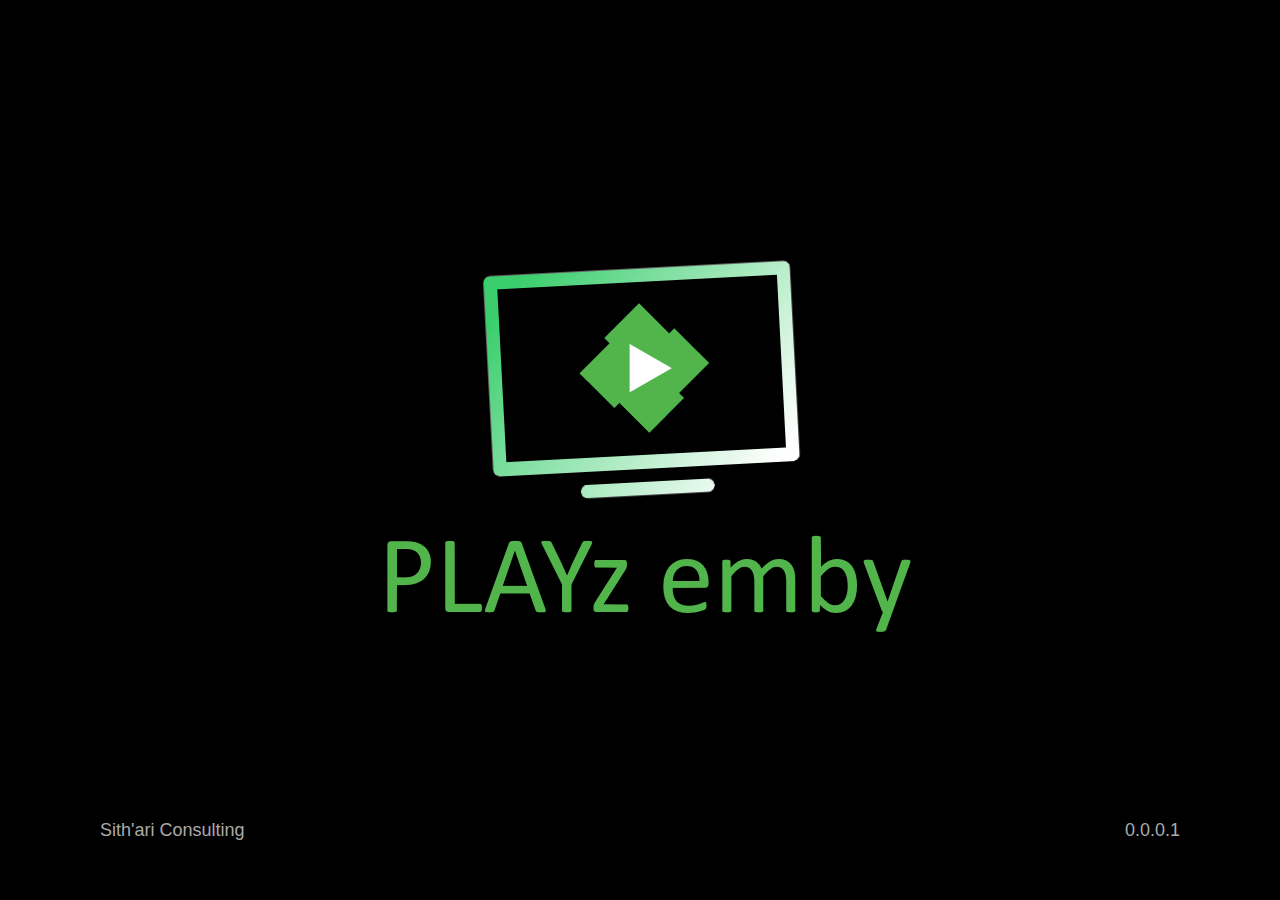
<file: index.html>
<!DOCTYPE html>
<html>
<head>
	<script type="text/javascript" src="./script/emby.js"></script>
	<script type="text/javascript" src="./script/ajax.js"></script>
	<script type="text/javascript" src="./script/keys.js"></script>	
	<script type="text/javascript" src="./script/dom.js"></script>	
	<script type="text/javascript" src="./script/sha1.js"></script>
	<script type="text/javascript" src="./script/mime.js"></script>
	<script type="text/javascript" src="./script/guid.js"></script>
	<script type="text/javascript" src="./script/storage.js"></script>
	<script type="text/javascript" src="./script/caret.js"></script>
	<script type="text/javascript" src="./script/message.js"></script>	
	<script type="text/javascript" src="./script/device.js"></script>

	<script type="text/javascript" src="./script/models/renderer.js"></script>	
	<script type="text/javascript" src="./script/models/splash.js"></script>		
	<script type="text/javascript" src="./script/models/server.js"></script>
	<script type="text/javascript" src="./script/models/user.js"></script>
	<script type="text/javascript" src="./script/models/home.js"></script>
	<script type="text/javascript" src="./script/models/collection.js"></script>
	<script type="text/javascript" src="./script/models/collection.summary.js"></script>
	<script type="text/javascript" src="./script/models/item.js"></script>
	<script type="text/javascript" src="./script/models/player.js"></script>
										
	<script type="text/javascript">
		dom.on(document, "DOMContentLoaded", function() {
			var splash = new Splash();
			var server = new Server();
			var user = new User();
			var home = new Home();						
			var collection = new Collection();	
			var summary = new CollectionSummary();	
			var item = new Item();
			var player = new Player();
									
			dom.addClass("body", device.bodyClass);
			
			dom.on(document, "keydown", function(event) {
				if (event.which == keys.KEY_RED) {
					storage.remove("emby.settings.current.server");
					storage.remove("emby.settings.current.user");
					storage.remove("emby.settings.servers");	
					location.reload(true);
				}
			});
												
			dom.on(document, "serverOpened", function(event) {
				user.load(event.detail); 
			});
			
			dom.on(document, "userAuthenticated", function(event) {
				history.pushState({
					action: "home"
				}, "home");
				home.load();
			});

			dom.on(document, "userViewSelected", function(event) {
				history.pushState({
					action: "summary",
					id: event.detail.id,
					name: event.detail.name,
					collectionType: event.detail.collectionType
				}, "summary");
				summary.load(event.detail);
			});

			dom.on(document, "userViewMoreSelected", function(event) {	
				history.pushState({
					action: "summary",					
					id: event.detail.id,
					name: event.detail.name,
					collectionType: event.detail.collectionType
				}, "summary");							
				summary.load(event.detail);
			});				
				
			dom.on(document, "allCollectionSelected", function(event) {	
				history.pushState({
					action: "all",					
					id: event.detail.id,
					name: event.detail.name,
					collectionType: event.detail.collectionType,
					imageTag: event.detail.imageTag
				}, "all");							
				collection.load(event.detail);
			});					

			dom.on(document, "mediaItemSelected", function(event) {
				history.pushState({
					action: "item",					
					id: event.detail.id		
				}, "item");
				item.load(event.detail.id);
			});						

			dom.on(document, "playItem", function(event) {
				player.load(event.detail);
			});	

			window.addEventListener("popstate", function(event) {
				/*dom.html("#logo", {
					nodeName: "div",
					text: event.state.action
				});*/
				
				if (event.state) {
					collection.close();
					switch(event.state.action) {
						case "home":
							home.load();
							break;
							
						case "summary":
							summary.load(event.state);
							break;	
							
						case "all":				
							collection.load(event.state);
							break;
							
						case "item":
							item.load(event.state.id);					
							break;																
					}
				}
			});	
			
			dom.on("#homeLink a", "click", function(event) {	
				history.pushState({
					action: "home"
				}, "home");							
				collection.close();			
				home.load();
			});

			dom.on("#homeLink a", "keydown", function(event) {	
				if (event.which == keys.KEY_OK) {
					history.pushState({
						action: "home"
					}, "home");
					collection.close();			
					home.load();
				}							
			});
										
			dom.on("#logo", "click", function(event) {			
				location.reload(true);
			});

			dom.on("#server", "click", function(event) {
				server.add();
			});
			
			dom.on("#user", "click", function(event) {
				user.login();
			});
			
			document.addEventListener("keydown", function(event) {
				event.preventDefault();
				event.stopPropagation();	
				
				if (dom.exists("#player")) {
					player.close();
					return;
				}
							
				if (event.which == keys.KEY_BACK || event.which == keys.KEY_ESC) {
					history.back(1);
					return;
				}			
			});
			
			dom.on("#view", "mousewheel", function(event) {
				if (event.deltaY) {
					this.scrollLeft += event.deltaY;
				} else {
					this.scrollLeft -= event.wheelDeltaY;
				}
			});	
								
			splash.show({
				duration: 3000,
				end: function() {
					server.load();	
				}
			});
		});		
	</script>
	
	<link type="text/css" rel="stylesheet" href="./styles/application.css">
	<link type="text/css" rel="stylesheet" href="./styles/glyphicons.css">	
</head>
<body>
	<div id="poster"></div>
	<div id="header">
		<div id="logo">
			<img src="./images/playz-emby-logo-full-small.png"/>
		</div>
		<div id="server"></div>
		<div id="user"></div>
		<div id="homeLink" style="display: none;"><a href="#" class="home-link"><span class="glyphicon home"></span></a></div>
	</div>
	<div id="view"></div>
	<div id="details"></div>
</body>
</html>
</file>
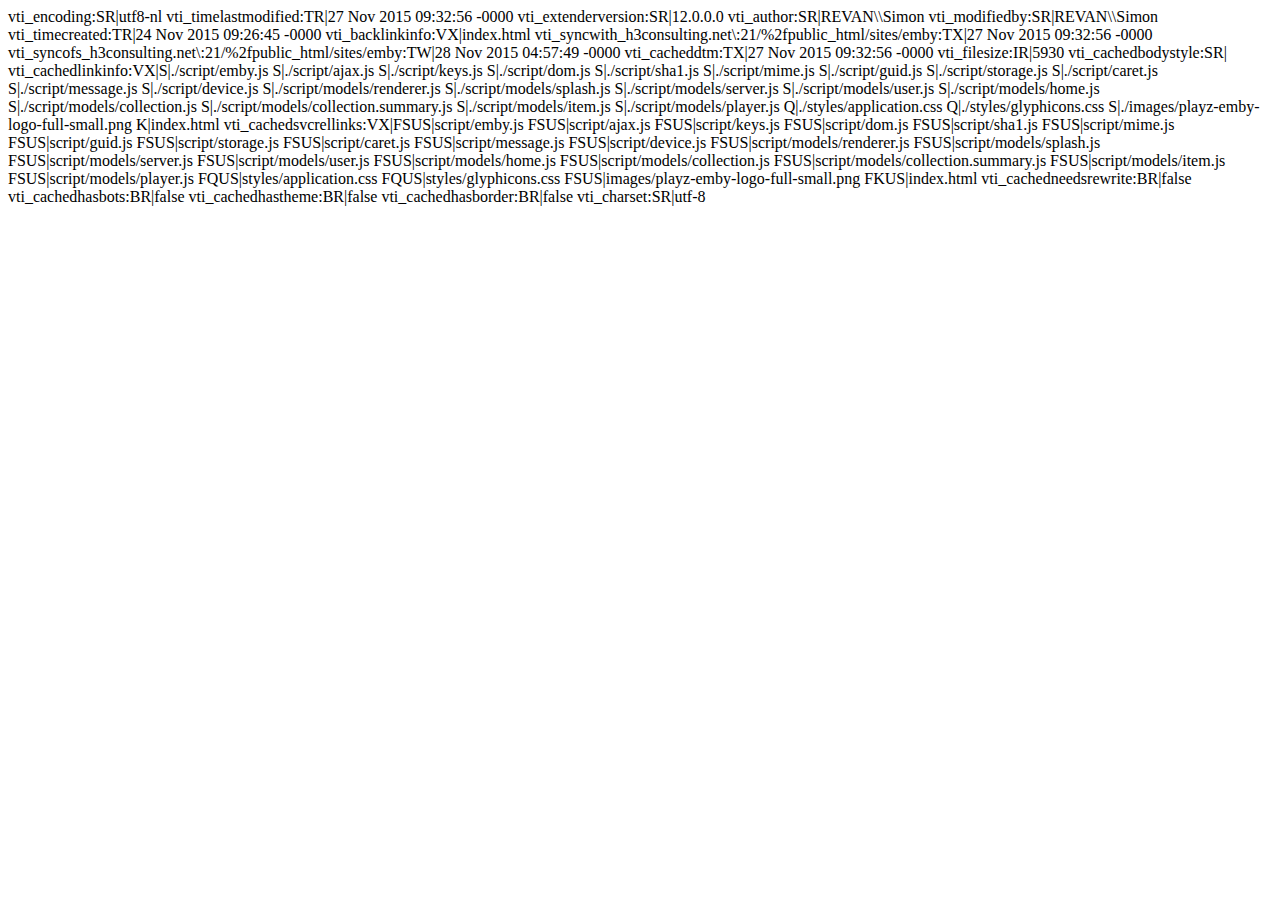
<file: _vti_cnf/index.html>
vti_encoding:SR|utf8-nl
vti_timelastmodified:TR|27 Nov 2015 09:32:56 -0000
vti_extenderversion:SR|12.0.0.0
vti_author:SR|REVAN\\Simon
vti_modifiedby:SR|REVAN\\Simon
vti_timecreated:TR|24 Nov 2015 09:26:45 -0000
vti_backlinkinfo:VX|index.html
vti_syncwith_h3consulting.net\:21/%2fpublic_html/sites/emby:TX|27 Nov 2015 09:32:56 -0000
vti_syncofs_h3consulting.net\:21/%2fpublic_html/sites/emby:TW|28 Nov 2015 04:57:49 -0000
vti_cacheddtm:TX|27 Nov 2015 09:32:56 -0000
vti_filesize:IR|5930
vti_cachedbodystyle:SR|<body>
vti_cachedlinkinfo:VX|S|./script/emby.js S|./script/ajax.js S|./script/keys.js S|./script/dom.js S|./script/sha1.js S|./script/mime.js S|./script/guid.js S|./script/storage.js S|./script/caret.js S|./script/message.js S|./script/device.js S|./script/models/renderer.js S|./script/models/splash.js S|./script/models/server.js S|./script/models/user.js S|./script/models/home.js S|./script/models/collection.js S|./script/models/collection.summary.js S|./script/models/item.js S|./script/models/player.js Q|./styles/application.css Q|./styles/glyphicons.css S|./images/playz-emby-logo-full-small.png K|index.html
vti_cachedsvcrellinks:VX|FSUS|script/emby.js FSUS|script/ajax.js FSUS|script/keys.js FSUS|script/dom.js FSUS|script/sha1.js FSUS|script/mime.js FSUS|script/guid.js FSUS|script/storage.js FSUS|script/caret.js FSUS|script/message.js FSUS|script/device.js FSUS|script/models/renderer.js FSUS|script/models/splash.js FSUS|script/models/server.js FSUS|script/models/user.js FSUS|script/models/home.js FSUS|script/models/collection.js FSUS|script/models/collection.summary.js FSUS|script/models/item.js FSUS|script/models/player.js FQUS|styles/application.css FQUS|styles/glyphicons.css FSUS|images/playz-emby-logo-full-small.png FKUS|index.html
vti_cachedneedsrewrite:BR|false
vti_cachedhasbots:BR|false
vti_cachedhastheme:BR|false
vti_cachedhasborder:BR|false
vti_charset:SR|utf-8
</file>
<file: styles/application.css>
body {
	background-color: #000;
	overflow: hidden;
	font-family:  Calibri, 'LG Display', Geneva, Verdana, sans-serif;
	font-size: 22px;
	margin: 0;
	padding: 0;
	color: #fff;
}

a {
	text-decoration: none;
	color: #fff;	
}

#splash {
	position: absolute;
	top: 0;
	right: 0;
	bottom: 0;
	left: 0;
	background: #000 url("../images/playz-emby-logo-full-stacked.png") no-repeat center center;
}

.splash-author {
	position: absolute;
	color: #aaa;
	bottom: 50px;
	left: 100px;
	width: 400px;
	height: 30px;
	text-align: left;	
	font-size: 18px;	
}

.splash-version {
	position: absolute;
	color: #aaa;
	bottom: 50px;
	width: 400px;
	right: 100px;
	height: 30px;
	text-align: right;	
	font-size: 18px;	
}

#poster {
	position: absolute; 
	left: 0; 
	right: 0; 
	top:0; 
	bottom: 0;	
	background-color: #555;
	background-repeat: no-repeat;
	background-size: cover;
	background-position: center center;
}

#header {
	position: absolute; 
	left: 0; 
	right: 0; 
	top: 0; 
	height: 100px;	
	background-color: rgba(0, 0, 0, 0.96);
	color: #fff;
}

#logo {
	position: absolute; 
	left: 5px;
	top: 22px;	
}

#server {
	position: absolute; 
	right: 300px;
	top: 15px;
	width: 210px;
	height: 90px;	
	text-align: right;
}

#user {
	position: absolute; 
	right: 5px;
	top: 15px;
	width: 280px;
	text-align: left;		
}

#homeLink {
	position: absolute; 
	right: 50px;
	top: 25px;	
}

.home-link, .server-link, .user-link {
	display: inline-block;	
	height: 60px;
	padding: 2px 10px;	
 	white-space: nowrap;	 
	border: 2px solid transparent;	
	text-align: center;				
}

.home-link {
    height: 30px;
    width: 30px;
    font-size: 22px;
    line-height: 30px;
    padding: 5px 6px 5px 5px;
	border-radius: 22px;
	background-color: #aaa;
	color: #000;
	text-align: center;
	overflow: hidden;
}

.home-link:focus, .server-link:focus, .user-link:focus {
	outline: none;
	border: 2px solid rgba(82, 181, 75, 0.5);	
	background: #222;	
	color: #fff;
	box-shadow: 0 0 20px rgba(82, 181, 75, 0.8);		
}

.home-link:hover, .server-link:hover, .user-link:hover {
	border: 2px solid rgba(82, 181, 75, 0.5);	
	background: #111;
	color: #fff;		
	box-shadow: 0 0 20px rgba(82, 181, 75, 0.3);	
}

.user-image {
	display: inline-block;	
	height: 50px;
	width: 50px;
	background-repeat: no-repeat;
	background-position: center;
	background-size: cover;
	border-radius: 25px;
	margin-top: 5px;
	margin-right: 10px;
	background-color: rgb(82, 181, 75);		
}

.server-name, .user-name {
	display: inline-block;
	height: 50px;
	max-width: 190px;
	text-decoration: none;	
	font-size: 22px;
    vertical-align: top;
    line-height: 50px;
	margin: 5px 0px;	
	text-overflow: ellipsis;	
 	overflow: hidden;				
}

#view {
	position: absolute; 
	left: 0; 
	top: 100px; 
	bottom: 0;
	right: 0;	
	background-color: rgba(10, 10, 10, 0.96);		
	padding: 20px 50px;
	overflow-x: scroll;
	overflow-y: hidden;
}

#view::-webkit-scrollbar {
	height: 6px;
	background-color: #000;
}

#view::-webkit-scrollbar-thumb {
	background-color: rgba(40, 40, 40, 0.96);	
}

#view::-webkit-scrollbar-track {
	background-color: rgba(20, 20 ,20, 0.96);	
}

#details {
	position: absolute;
	bottom: 15px;
	left: 30px;
	right: 50px;
	height: 80px;
}

#serverSettings, #userLoginSettings {
	position: absolute;
	top: 0;
	left: 0;
	right: 0;
	bottom: 0;
	background: rgba(0, 0, 0, 0.98);
}

input {
	background: #000;
	font-family:  'LG Display', Geneva, Verdana, sans-serif;	
}

input:focus {
	outline: none;
	border: 2px solid rgba(82, 181, 75, 0.5);	
	background: linear-gradient(#333, #000);
	box-shadow: 0 0 20px rgba(82, 181, 75, 0.8);		
}

input:hover {
	border: 2px solid rgba(82, 181, 75, 0.5);	
	background: linear-gradient(#111, #000);
	box-shadow: 0 0 20px rgba(82, 181, 75, 0.3);	
}

.key-view {
	width: 400px;
	padding: 5px 40px 5px 50px;
	border-right: 2px solid #555;
	min-height: 580px;
}

.key-heading {
	margin: 10px;
	font-size: 26px;
	color: #fff;
	min-width: 1000px;
	text-align: center;
	padding: 10px;
}

.key-column {
	float: left;
	padding: 0px 5px;
}

.key-column-fields {
	padding: 10px 0px 0px 40px;	
	font-size: 20px;
	color: #fff;
	width: 600px;		
}

.key-instructions {
	display: block;
	font-size: 18px;
	padding: 10px 5px; 
}

.key-label {
	display: block;
	font-size: 20px;
	color: #fff;
	padding: 10px 5px; 
	margin-top: 20px;
}

.key-field {
	width: 650px;
	border: 2px solid #555;
	font-size: 24px;
	background: #000;	
	color: #fff;
	padding: 10px 5px; 
	border-radius: 5px;		
}

.key-user-select {
	width: 650px;	
	/*border: 2px solid #555;*/	
	padding: 10px 5px; 
	/*border-radius: 5px;*/	
	background: #000;
	overflow: auto;	
 	white-space: nowrap;	
}

.key-user-select::-webkit-scrollbar {
	height: 6px;
	background-color: #000;
}

.key-user-select::-webkit-scrollbar-thumb {
	background-color: rgb(82, 181, 75);	
}

.key-user-select::-webkit-scrollbar-track {
	background-color: rgb(20, 20 ,20);	
}

.key-user {
	display: inline-block;
	margin-right: 20px;
	padding: 5px; 
	border-radius: 5px;	
	border: 2px solid transparent;
	color: #fff;
	text-decoration: none;		
}

.key-user:focus {
	outline: none;
	border: 2px solid rgba(82, 181, 75, 0.5);	
	background: #444;
	box-shadow: 0 0 20px rgba(82, 181, 75, 0.8);		
}

.key-user:hover {
	border: 2px solid rgba(82, 181, 75, 0.5);	
	background: #444;
	box-shadow: 0 0 20px rgba(82, 181, 75, 0.3);	
}

.key-user-selected {
	border: 2px solid rgba(82, 181, 75, 0.5);	
	background: #444;
}

.key-user-image {	
	height: 100px;
	width: 100px;
	background-repeat: no-repeat;
	background-position: center;
	background-size: cover;
	border-radius: 10px;
	text-align: center;	
	margin: 0px auto;		
}

.key-user-name {
	text-align: center;
	padding: 5px 0px 0px 0px;
}

.message-overlay {
	position: absolute;
	left: 0;
	right: 0;
	top: 0;
	bottom: 0;
	background: #000;	
	opacity: 0.9; 
}

.message {
	position: absolute;
	left: 200px;
	right: 200px;
	top: 200px;
	display: block;
	font-size: 20px;
	color: #fff;
	padding: 20px 10px; 
	border-radius: 5px;	
	background: #000;	
	text-align: center;		
}

.message-success {
	border: 2px solid #0f0;
	/*background: linear-gradient(#000, #030);*/	
	box-shadow: 0 0 20px rgba(0, 255, 0, 0.3);	
}

.message-error {
	border: 2px solid #f00;
	/*background: linear-gradient(#000, #300);*/	
	box-shadow: 0 0 20px rgba(255, 0, 0, 0.3);	
}

.message-notice {
	border: 2px solid #00f;
	/*background: linear-gradient(#000, #300);*/	
	box-shadow: 0 0 20px rgba(0, 0, 255, 0.3);	
}

.home-view, .collection-view {
	width: auto;
 	white-space: nowrap;	
}

.user-views {
	display: inline-block;
	min-width: 180px;
	height: 480px;	
	margin-right: 5px;
 	overflow: hidden;	
 	white-space: normal;	
	vertical-align: top;
	margin-top: 34px;
}

.user-views-column {
	display: block;
	width: 180px;	
	float: left;
}

.user-views-item {
	display: block;
	width: 140px;
	height: 40px;
	margin: 5px;
	padding: 10px;
	text-decoration: none;
	color: #fff;
	background-color: rgba(40, 40, 40, 0.3);
	border: 2px solid transparent;
	font-size: 20px;
}

.user-views-item:focus {
	outline: none;
	background-color: rgba(82, 181, 75, 0.3);	
	border: 2px solid rgba(82, 181, 75, 1);	
	box-shadow: 0 0 20px rgba(82, 181, 75, 0.8);	
}

.user-views-item:hover {
	outline: none;
	border: 2px solid rgba(82, 181, 75, 0.5);	
	box-shadow: 0 0 20px rgba(82, 181, 75, 0.3);	
}

.user-views-item-name {
	width: 140px;
	height: 40px;	
	display: block;
	text-align: center;
	line-height: 40px;
	text-overflow: ellipsis;	
 	overflow: hidden;
 	white-space: nowrap;			
}

.user-views-item-name.glyphicon {
	font-size: 40px;	
}

.collection-index {
	position: absolute;
	bottom: 90px;
	left: 10px;
	right: 10px;
	height: 35px;
	padding: 4px;
	text-align: center;	
}

.index-item {
	font-size: 19px;
	display: inline-block;
	width: 26px;	
	border: 2px solid transparent;
	margin: 0px 1px 0px 0px;
	text-align: center;		
}

.index-current {
	background-color: #333;
}

.latest-items {
	position: relative;
	display: inline-block;
	height: 490px;	
	margin-right: 20px;
 	overflow: hidden;	
	vertical-align: top;
	white-space: nowrap;	  	
}

.view-1080 .latest-items {
	height: 810px;	  	
}

.latest-items-column {
	display: inline-block;	
	vertical-align: top;
}

.latest-items-column-abs {
	position: absolute;
	display: block;
	width: 143px;	
	top: 39px;
}

.latest-items-photos .latest-items-column-abs, .latest-items-music .latest-items-column-abs {
	position: absolute;
	display: block;
	width: 209px;	
	top: 39px;
}

.view-1080 .latest-items-column-abs {
	position: absolute;
	display: block;
	width: 247px;	
	top: 39px;
}

.latest-items-photos .latest-items-column-abs, .view-1080 .latest-items-music .latest-items-column-abs {
	position: absolute;
	display: block;
	width: 365px;	
	top: 39px;
}

.latest-items-header {
	color: #f9f9f9;
	font-size: 19px;
	padding: 1px 1px 10px 15px;	
	text-transform: uppercase;
}

.child-item, .latest-item {
	display: block;
	margin: 5px;
	border: 2px solid transparent;		
}

.child-item:focus, .latest-item:focus {
	outline: none;
	border: 2px solid rgba(82, 181, 75, 1);	
	box-shadow: 0 0 20px rgba(82, 181, 75, 0.8);		
}

.child-item:hover, .latest-item:hover {
	border: 2px solid rgba(82, 181, 75, 0.5);	
	box-shadow: 0 0 20px rgba(82, 181, 75, 0.3);		
}

.latest-items-footer {
	clear: both;
	font-size: 19px;
	padding: 1px 20px 10px 15px;	
	text-align: right;
}

.latest-items-more {
	margin-top: 5px;
	padding: 5px;
	border: 2px solid transparent;	
}

.index-item:focus, .latest-items-more:focus {
	outline: none;
	background-color: rgba(82, 181, 75, 0.3);		
	border: 2px solid rgba(82, 181, 75, 1);	
}

.index-item:hover, .latest-items-more:hover {
	outline: none;
	border: 2px solid rgba(82, 181, 75, 0.5);		
}
 
.cover {
	position: relative;
	display: block;
	background-size: cover;
	background-position: center bottom;	
	background-color: #333;
}

.cover-series-large, .cover-movie-large, .cover-season-large {
	width: 272px;
	height: 400px;
}

.cover-series, .cover-movie, .cover-season {
	width: 129px;
	height: 195px;
}

.cover-thumb, .cover-episode {
	width: 350px;	
	height: 195px;
}

.cover-thumb-large, .cover-episode-large {
	height: 400px;
	width: 600px;
}

.cover-photoalbum-large, .cover-musicalbum-large, .cover-photo-large, .cover-musicartist-large, .cover-audio-large, .cover-folder-large {
	width: 400px;
	height: 400px;
}

.cover-photo, .cover-photoalbum, .cover-musicalbum, .cover-audio, .cover-musicartist, .cover-folder, .cover-musicartist {
	width: 195px;
	height: 195px;
}

.poster-episode {
	margin-top: 15px;
	width: 272px;	
	height: 150px;
}



.view-1080 .cover-series-large, .view-1080 .cover-movie-large, .view-1080 .cover-season-large {
	width: 490px;
	height: 720px;
}

.view-1080 .cover-series, .view-1080 .cover-movie, .view-1080 .cover-season {
	width: 233px;
	height: 351px;
}

.view-1080 .cover-thumb, .view-1080 .cover-episode {
	width: 630px;	
	height: 351px;
}

.view-1080 .cover-thumb-large, .view-1080 .cover-episode-large {
	width: 1080px;
	height: 720px;	
}

.view-1080 .cover-photoalbum-large, .view-1080 .cover-musicalbum-large, .view-1080 .cover-photo-large, .view-1080 .cover-musicartist-large, .view-1080 .cover-audio-large, .view-1080 .cover-folder-large {
	width: 720px;
	height: 720px;
}

.view-1080 .cover-photo, .view-1080 .cover-photoalbum, .view-1080 .cover-musicalbum, .view-1080 .cover-audio, .view-1080 .cover-musicartist, .view-1080 .cover-folder, .view-1080 .cover-musicartist {
	width: 351px;
	height: 351px;
}

.view-1080 .poster-episode {
	margin-top: 15px;
	width: 490px;	
	height: 270px;
}

.cover-title {
	display: none;
	position: absolute;
	bottom: 0;
	left: 0;
	right: 0;
	height: 26px;
	padding: 5px;
	background-color: rgba(5, 5, 5, 0.6);	
	text-overflow: ellipsis;	
 	overflow: hidden;
 	white-space: nowrap;	
	font-size: 16px;
}

.cover-musicartist-large .cover-title, .cover-musicartist .cover-title, .cover-thumb-large .cover-title, .cover-thumb .cover-title, 
.cover-episode-large .cover-title, .cover-episode .cover-title, .cover-photoalbum .cover-title, .cover-photo .cover-title, 
.cover-photo-large .cover-title, .cover-photoalbum-large .cover-title, .cover-force-title .cover-title, .cover-audio .cover-title, 
.cover-musicartist .cover-title, .cover-musicalbum .cover-title {
	display: block;
}

#details .title {
	font-weight: bold;	
}

#details .subtitle {
	font-size: 20px;
	color: #eee;	
}

.item-view {
	white-space: nowrap;	
}

.item-content {
	display: inline-block;
	font-size: 19px;		
}

#itemPoster {
	display: inline-block;
	vertical-align: top;
	margin-right: 15px;	
	overflow: hidden;		
}

.item-details {
	display: inline-block;
	vertical-align: top;	
	max-width: 640px;
}

.item-view-musicalbum .item-details, .item-view-musicartist .item-details {	
	width: 520px;
}

#itemDetails .title {
	font-size: 26px;
	font-weight: bold;
 }

.people, .genre {
	color: #eee;
	margin: 5px 5px 5px 0px;	
	padding: 5px 5px 5px 0px;	
}

.overview {
	color: #eee;
	max-height: 180px;
	overflow: hidden;
	margin: 5px 5px 5px 0px;
	padding: 5px 5px 5px 0px;
	white-space: normal;
 }
 
.star {
	display: inline-block;
	width: 30px;
	height: 26px;
	background-image: url("../images/stars.png")
}

.full-star {
	background-position-x: 0px;
}

.half-star {
	background-position-x: -30px;
}

.empty-star {
	background-position-x: -60px;
}

.rank {
	padding: 5px 5px 5px 0px;
	margin: 5px 5px 5px 0px;
}

.rating {
	display: inline-block;
	padding: 5px;
	margin: 5px 5px 5px 0px;
	background-color: #666;
	min-width: 40px;
	text-align: center;	
}

.runtime {
	display: inline-block;
	padding: 5px;
	margin: 5px 5px 5px 0px;
}

.year {
	display: inline-block;
	padding: 5px 5px 5px 0px;
	margin: 5px 5px 5px 0px;
}

.player 
{
	position:absolute;
	top: 0;
    bottom: 0;
    left: 0;
	right: 0;
    overflow: hidden;
	background-color: #000;
}

video {
    position: fixed !important;
    top: 0 !important;
    bottom: 0 !important;
    right: 0 !important;
    left: 0 !important;
    width: 100% !important;
    height: 100% !important;
    border: 0 !important;
    margin: 0 !important;
    max-width: 100%;
    max-height: 100%;
}
</file>
<file: styles/glyphicons.css>
﻿@font-face {
	font-family: 'Glyphicons Regular'; 
	src: url('./glyphicons-regular.ttf');
}

.glyphicon {
	display: inline-block;
	position: relative;
	text-decoration: none;
	vertical-align: top;
	font-weight: normal;
	font-style: normal;	
}

.glyphicon:before {
	display: inline-block;
	width: 1.25em;
	font-family: 'Glyphicons Regular';
	font-size: .8em;
	font-style: normal;
	font-weight: normal;
	text-align: center;
	text-decoration: inherit;
	-webkit-font-smoothing: antialiased;
}

.glyphicon.glass:before {
	content: "\E001";
}
.glyphicon.leaf:before {
	content: "\E002";
}
.glyphicon.dog:before {
	content: "\1F415";
}
.glyphicon.user:before {
	content: "\E004";
}
.glyphicon.girl:before {
	content: "\1F467";
}
.glyphicon.car:before {
	content: "\E006";
}
.glyphicon.user-add:before {
	content: "\E007";
}
.glyphicon.user-remove:before {
	content: "\E008";
}
.glyphicon.film:before {
	content: "\E009";
}
.glyphicon.magic:before {
	content: "\E010";
}
.glyphicon.envelope:before {
	content: "\2709";
}
.glyphicon.camera:before {
	content: "\1F4F7";
}
.glyphicon.heart:before {
	content: "\E013";
}
.glyphicon.beach-umbrella:before {
	content: "\E014";
}
.glyphicon.train:before {
	content: "\1F686";
}
.glyphicon.print:before {
	content: "\E016";
}
.glyphicon.bin:before {
	content: "\E017";
}
.glyphicon.music:before {
	content: "\E018";
}
.glyphicon.note:before {
	content: "\E019";
}
.glyphicon.heart-empty:before {
	content: "\E020";
}
.glyphicon.home:before {
	content: "\E021";
}
.glyphicon.snowflake:before {
	content: "\2744";
}
.glyphicon.fire:before {
	content: "\1F525";
}
.glyphicon.magnet:before {
	content: "\E024";
}
.glyphicon.parents:before {
	content: "\E025";
}
.glyphicon.binoculars:before {
	content: "\E026";
}
.glyphicon.road:before {
	content: "\E027";
}
.glyphicon.search:before {
	content: "\E028";
}
.glyphicon.cars:before {
	content: "\E029";
}
.glyphicon.notes-2:before {
	content: "\E030";
}
.glyphicon.pencil:before {
	content: "\270F";
}
.glyphicon.bus:before {
	content: "\1F68C";
}
.glyphicon.wifi-alt:before {
	content: "\E033";
}
.glyphicon.luggage:before {
	content: "\E034";
}
.glyphicon.old-man:before {
	content: "\E035";
}
.glyphicon.woman:before {
	content: "\1F469";
}
.glyphicon.file:before {
	content: "\E037";
}
.glyphicon.coins:before {
	content: "\E038";
}
.glyphicon.airplane:before {
	content: "\2708";
}
.glyphicon.notes:before {
	content: "\E040";
}
.glyphicon.stats:before {
	content: "\E041";
}
.glyphicon.charts:before {
	content: "\E042";
}
.glyphicon.pie-chart:before {
	content: "\E043";
}
.glyphicon.group:before {
	content: "\E044";
}
.glyphicon.keys:before {
	content: "\E045";
}
.glyphicon.calendar:before {
	content: "\1F4C5";
}
.glyphicon.router:before {
	content: "\E047";
}
.glyphicon.camera-small:before {
	content: "\E048";
}
.glyphicon.dislikes:before {
	content: "\E049";
}
.glyphicon.star:before {
	content: "\E050";
}
.glyphicon.link:before {
	content: "\E051";
}
.glyphicon.eye-open:before {
	content: "\E052";
}
.glyphicon.eye-close:before {
	content: "\E053";
}
.glyphicon.alarm:before {
	content: "\E054";
}
.glyphicon.clock:before {
	content: "\E055";
}
.glyphicon.stopwatch:before {
	content: "\E056";
}
.glyphicon.projector:before {
	content: "\E057";
}
.glyphicon.history:before {
	content: "\E058";
}
.glyphicon.truck:before {
	content: "\E059";
}
.glyphicon.cargo:before {
	content: "\E060";
}
.glyphicon.compass:before {
	content: "\E061";
}
.glyphicon.keynote:before {
	content: "\E062";
}
.glyphicon.paperclip:before {
	content: "\1F4CE";
}
.glyphicon.power:before {
	content: "\E064";
}
.glyphicon.lightbulb:before {
	content: "\E065";
}
.glyphicon.tag:before {
	content: "\E066";
}
.glyphicon.tags:before {
	content: "\E067";
}
.glyphicon.cleaning:before {
	content: "\E068";
}
.glyphicon.ruller:before {
	content: "\E069";
}
.glyphicon.gift:before {
	content: "\E070";
}
.glyphicon.umbrella:before {
	content: "\2602";
}
.glyphicon.book:before {
	content: "\E072";
}
.glyphicon.bookmark:before {
	content: "\1F516";
}
.glyphicon.wifi:before {
	content: "\E074";
}
.glyphicon.cup:before {
	content: "\E075";
}
.glyphicon.stroller:before {
	content: "\E076";
}
.glyphicon.headphones:before {
	content: "\E077";
}
.glyphicon.headset:before {
	content: "\E078";
}
.glyphicon.warning-sign:before {
	content: "\E079";
}
.glyphicon.signal:before {
	content: "\E080";
}
.glyphicon.retweet:before {
	content: "\E081";
}
.glyphicon.refresh:before {
	content: "\E082";
}
.glyphicon.roundabout:before {
	content: "\E083";
}
.glyphicon.random:before {
	content: "\E084";
}
.glyphicon.heat:before {
	content: "\E085";
}
.glyphicon.repeat:before {
	content: "\E086";
}
.glyphicon.display:before {
	content: "\E087";
}
.glyphicon.log-book:before {
	content: "\E088";
}
.glyphicon.address-book:before {
	content: "\E089";
}
.glyphicon.building:before {
	content: "\E090";
}
.glyphicon.eyedropper:before {
	content: "\E091";
}
.glyphicon.adjust:before {
	content: "\E092";
}
.glyphicon.tint:before {
	content: "\E093";
}
.glyphicon.crop:before {
	content: "\E094";
}
.glyphicon.vector-path-square:before {
	content: "\E095";
}
.glyphicon.vector-path-circle:before {
	content: "\E096";
}
.glyphicon.vector-path-polygon:before {
	content: "\E097";
}
.glyphicon.vector-path-line:before {
	content: "\E098";
}
.glyphicon.vector-path-curve:before {
	content: "\E099";
}
.glyphicon.vector-path-all:before {
	content: "\E100";
}
.glyphicon.font:before {
	content: "\E101";
}
.glyphicon.italic:before {
	content: "\E102";
}
.glyphicon.bold:before {
	content: "\E103";
}
.glyphicon.text-underline:before {
	content: "\E104";
}
.glyphicon.text-strike:before {
	content: "\E105";
}
.glyphicon.text-height:before {
	content: "\E106";
}
.glyphicon.text-width:before {
	content: "\E107";
}
.glyphicon.text-resize:before {
	content: "\E108";
}
.glyphicon.left-indent:before {
	content: "\E109";
}
.glyphicon.right-indent:before {
	content: "\E110";
}
.glyphicon.align-left:before {
	content: "\E111";
}
.glyphicon.align-center:before {
	content: "\E112";
}
.glyphicon.align-right:before {
	content: "\E113";
}
.glyphicon.justify:before {
	content: "\E114";
}
.glyphicon.list:before {
	content: "\E115";
}
.glyphicon.text-smaller:before {
	content: "\E116";
}
.glyphicon.text-bigger:before {
	content: "\E117";
}
.glyphicon.embed:before {
	content: "\E118";
}
.glyphicon.embed-close:before {
	content: "\E119";
}
.glyphicon.table:before {
	content: "\E120";
}
.glyphicon.message-full:before {
	content: "\E121";
}
.glyphicon.message-empty:before {
	content: "\E122";
}
.glyphicon.message-in:before {
	content: "\E123";
}
.glyphicon.message-out:before {
	content: "\E124";
}
.glyphicon.message-plus:before {
	content: "\E125";
}
.glyphicon.message-minus:before {
	content: "\E126";
}
.glyphicon.message-ban:before {
	content: "\E127";
}
.glyphicon.message-flag:before {
	content: "\E128";
}
.glyphicon.message-lock:before {
	content: "\E129";
}
.glyphicon.message-new:before {
	content: "\E130";
}
.glyphicon.inbox:before {
	content: "\E131";
}
.glyphicon.inbox-plus:before {
	content: "\E132";
}
.glyphicon.inbox-minus:before {
	content: "\E133";
}
.glyphicon.inbox-lock:before {
	content: "\E134";
}
.glyphicon.inbox-in:before {
	content: "\E135";
}
.glyphicon.inbox-out:before {
	content: "\E136";
}
.glyphicon.cogwheel:before {
	content: "\E137";
}
.glyphicon.cogwheels:before {
	content: "\E138";
}
.glyphicon.picture:before {
	content: "\E139";
}
.glyphicon.adjust-alt:before {
	content: "\E140";
}
.glyphicon.database-lock:before {
	content: "\E141";
}
.glyphicon.database-plus:before {
	content: "\E142";
}
.glyphicon.database-minus:before {
	content: "\E143";
}
.glyphicon.database-ban:before {
	content: "\E144";
}
.glyphicon.folder-open:before {
	content: "\E145";
}
.glyphicon.folder-plus:before {
	content: "\E146";
}
.glyphicon.folder-minus:before {
	content: "\E147";
}
.glyphicon.folder-lock:before {
	content: "\E148";
}
.glyphicon.folder-flag:before {
	content: "\E149";
}
.glyphicon.folder-new:before {
	content: "\E150";
}
.glyphicon.edit:before {
	content: "\E151";
}
.glyphicon.new-window:before {
	content: "\E152";
}
.glyphicon.check:before {
	content: "\E153";
}
.glyphicon.unchecked:before {
	content: "\E154";
}
.glyphicon.more-windows:before {
	content: "\E155";
}
.glyphicon.show-big-thumbnails:before {
	content: "\E156";
}
.glyphicon.show-thumbnails:before {
	content: "\E157";
}
.glyphicon.show-thumbnails-with-lines:before {
	content: "\E158";
}
.glyphicon.show-lines:before {
	content: "\E159";
}
.glyphicon.playlist:before {
	content: "\E160";
}
.glyphicon.imac:before {
	content: "\E161";
}
.glyphicon.macbook:before {
	content: "\E162";
}
.glyphicon.ipad:before {
	content: "\E163";
}
.glyphicon.iphone:before {
	content: "\E164";
}
.glyphicon.iphone-transfer:before {
	content: "\E165";
}
.glyphicon.iphone-exchange:before {
	content: "\E166";
}
.glyphicon.ipod:before {
	content: "\E167";
}
.glyphicon.ipod-shuffle:before {
	content: "\E168";
}
.glyphicon.ear-plugs:before {
	content: "\E169";
}
.glyphicon.record:before {
	content: "\E170";
}
.glyphicon.step-backward:before {
	content: "\E171";
}
.glyphicon.fast-backward:before {
	content: "\E172";
}
.glyphicon.rewind:before {
	content: "\E173";
}
.glyphicon.play:before {
	content: "\E174";
}
.glyphicon.pause:before {
	content: "\E175";
}
.glyphicon.stop:before {
	content: "\E176";
}
.glyphicon.forward:before {
	content: "\E177";
}
.glyphicon.fast-forward:before {
	content: "\E178";
}
.glyphicon.step-forward:before {
	content: "\E179";
}
.glyphicon.eject:before {
	content: "\E180";
}
.glyphicon.facetime-video:before {
	content: "\E181";
}
.glyphicon.download-alt:before {
	content: "\E182";
}
.glyphicon.mute:before {
	content: "\E183";
}
.glyphicon.volume-down:before {
	content: "\E184";
}
.glyphicon.volume-up:before {
	content: "\E185";
}
.glyphicon.screenshot:before {
	content: "\E186";
}
.glyphicon.move:before {
	content: "\E187";
}
.glyphicon.more:before {
	content: "\E188";
}
.glyphicon.brightness-reduce:before {
	content: "\E189";
}
.glyphicon.brightness-increase:before {
	content: "\E190";
}
.glyphicon.circle-plus:before {
	content: "\E191";
}
.glyphicon.circle-minus:before {
	content: "\E192";
}
.glyphicon.circle-remove:before {
	content: "\E193";
}
.glyphicon.circle-ok:before {
	content: "\E194";
}
.glyphicon.circle-question-mark:before {
	content: "\E195";
}
.glyphicon.circle-info:before {
	content: "\E196";
}
.glyphicon.circle-exclamation-mark:before {
	content: "\E197";
}
.glyphicon.remove:before {
	content: "\E198";
}
.glyphicon.ok:before {
	content: "\E199";
}
.glyphicon.ban:before {
	content: "\E200";
}
.glyphicon.download:before {
	content: "\E201";
}
.glyphicon.upload:before {
	content: "\E202";
}
.glyphicon.shopping-cart:before {
	content: "\E203";
}
.glyphicon.lock:before {
	content: "\1F512";
}
.glyphicon.unlock:before {
	content: "\E205";
}
.glyphicon.electricity:before {
	content: "\E206";
}
.glyphicon.ok-2:before {
	content: "\E207";
}
.glyphicon.remove-2:before {
	content: "\E208";
}
.glyphicon.cart-out:before {
	content: "\E209";
}
.glyphicon.cart-in:before {
	content: "\E210";
}
.glyphicon.left-arrow:before {
	content: "\E211";
}
.glyphicon.right-arrow:before {
	content: "\E212";
}
.glyphicon.down-arrow:before {
	content: "\E213";
}
.glyphicon.up-arrow:before {
	content: "\E214";
}
.glyphicon.resize-small:before {
	content: "\E215";
}
.glyphicon.resize-full:before {
	content: "\E216";
}
.glyphicon.circle-arrow-left:before {
	content: "\E217";
}
.glyphicon.circle-arrow-right:before {
	content: "\E218";
}
.glyphicon.circle-arrow-top:before {
	content: "\E219";
}
.glyphicon.circle-arrow-down:before {
	content: "\E220";
}
.glyphicon.play-button:before {
	content: "\E221";
}
.glyphicon.unshare:before {
	content: "\E222";
}
.glyphicon.share:before {
	content: "\E223";
}
.glyphicon.chevron-right:before {
	content: "\E224";
}
.glyphicon.chevron-left:before {
	content: "\E225";
}
.glyphicon.bluetooth:before {
	content: "\E226";
}
.glyphicon.euro:before {
	content: "\20AC";
}
.glyphicon.usd:before {
	content: "\E228";
}
.glyphicon.gbp:before {
	content: "\E229";
}
.glyphicon.retweet-2:before {
	content: "\E230";
}
.glyphicon.moon:before {
	content: "\E231";
}
.glyphicon.sun:before {
	content: "\2609";
}
.glyphicon.cloud:before {
	content: "\2601";
}
.glyphicon.direction:before {
	content: "\E234";
}
.glyphicon.brush:before {
	content: "\E235";
}
.glyphicon.pen:before {
	content: "\E236";
}
.glyphicon.zoom-in:before {
	content: "\E237";
}
.glyphicon.zoom-out:before {
	content: "\E238";
}
.glyphicon.pin:before {
	content: "\E239";
}
.glyphicon.albums:before {
	content: "\E240";
}
.glyphicon.rotation-lock:before {
	content: "\E241";
}
.glyphicon.flash:before {
	content: "\E242";
}
.glyphicon.google-maps:before {
	content: "\E243";
}
.glyphicon.anchor:before {
	content: "\2693";
}
.glyphicon.conversation:before {
	content: "\E245";
}
.glyphicon.chat:before {
	content: "\E246";
}
.glyphicon.male:before {
	content: "\E247";
}
.glyphicon.female:before {
	content: "\E248";
}
.glyphicon.asterisk:before {
	content: "\002A";
}
.glyphicon.divide:before {
	content: "\00F7";
}
.glyphicon.snorkel-diving:before {
	content: "\E251";
}
.glyphicon.scuba-diving:before {
	content: "\E252";
}
.glyphicon.oxygen-bottle:before {
	content: "\E253";
}
.glyphicon.fins:before {
	content: "\E254";
}
.glyphicon.fishes:before {
	content: "\E255";
}
.glyphicon.boat:before {
	content: "\E256";
}
.glyphicon.delete:before {
	content: "\E257";
}
.glyphicon.sheriffs-star:before {
	content: "\E258";
}
.glyphicon.qrcode:before {
	content: "\E259";
}
.glyphicon.barcode:before {
	content: "\E260";
}
.glyphicon.pool:before {
	content: "\E261";
}
.glyphicon.buoy:before {
	content: "\E262";
}
.glyphicon.spade:before {
	content: "\E263";
}
.glyphicon.bank:before {
	content: "\1F3E6";
}
.glyphicon.vcard:before {
	content: "\E265";
}
.glyphicon.electrical-plug:before {
	content: "\E266";
}
.glyphicon.flag:before {
	content: "\E267";
}
.glyphicon.credit-card:before {
	content: "\E268";
}
.glyphicon.keyboard-wireless:before {
	content: "\E269";
}
.glyphicon.keyboard-wired:before {
	content: "\E270";
}
.glyphicon.shield:before {
	content: "\E271";
}
.glyphicon.ring:before {
	content: "\02DA";
}
.glyphicon.cake:before {
	content: "\E273";
}
.glyphicon.drink:before {
	content: "\E274";
}
.glyphicon.beer:before {
	content: "\E275";
}
.glyphicon.fast-food:before {
	content: "\E276";
}
.glyphicon.cutlery:before {
	content: "\E277";
}
.glyphicon.pizza:before {
	content: "\E278";
}
.glyphicon.birthday-cake:before {
	content: "\E279";
}
.glyphicon.tablet:before {
	content: "\E280";
}
.glyphicon.settings:before {
	content: "\E281";
}
.glyphicon.bullets:before {
	content: "\E282";
}
.glyphicon.cardio:before {
	content: "\E283";
}
.glyphicon.t-shirt:before {
	content: "\E284";
}
.glyphicon.pants:before {
	content: "\E285";
}
.glyphicon.sweater:before {
	content: "\E286";
}
.glyphicon.fabric:before {
	content: "\E287";
}
.glyphicon.leather:before {
	content: "\E288";
}
.glyphicon.scissors:before {
	content: "\E289";
}
.glyphicon.bomb:before {
	content: "\1F4A3";
}
.glyphicon.skull:before {
	content: "\1F480";
}
.glyphicon.celebration:before {
	content: "\E292";
}
.glyphicon.tea-kettle:before {
	content: "\E293";
}
.glyphicon.french-press:before {
	content: "\E294";
}
.glyphicon.coffe-cup:before {
	content: "\E295";
}
.glyphicon.pot:before {
	content: "\E296";
}
.glyphicon.grater:before {
	content: "\E297";
}
.glyphicon.kettle:before {
	content: "\E298";
}
.glyphicon.hospital:before {
	content: "\1F3E5";
}
.glyphicon.hospital-h:before {
	content: "\E300";
}
.glyphicon.microphone:before {
	content: "\1F3A4";
}
.glyphicon.webcam:before {
	content: "\E302";
}
.glyphicon.temple-christianity-church:before {
	content: "\E303";
}
.glyphicon.temple-islam:before {
	content: "\E304";
}
.glyphicon.temple-hindu:before {
	content: "\E305";
}
.glyphicon.temple-buddhist:before {
	content: "\E306";
}
.glyphicon.bicycle:before {
	content: "\1F6B2";
}
.glyphicon.life-preserver:before {
	content: "\E308";
}
.glyphicon.share-alt:before {
	content: "\E309";
}
.glyphicon.comments:before {
	content: "\E310";
}
.glyphicon.flower:before {
	content: "\2698";
}
.glyphicon.baseball:before {
	content: "\26BE";
}
.glyphicon.rugby:before {
	content: "\E313";
}
.glyphicon.ax:before {
	content: "\E314";
}
.glyphicon.table-tennis:before {
	content: "\E315";
}
.glyphicon.bowling:before {
	content: "\1F3B3";
}
.glyphicon.tree-conifer:before {
	content: "\E317";
}
.glyphicon.tree-deciduous:before {
	content: "\E318";
}
.glyphicon.more-items:before {
	content: "\E319";
}
.glyphicon.sort:before {
	content: "\E320";
}
.glyphicon.filter:before {
	content: "\E321";
}
.glyphicon.gamepad:before {
	content: "\E322";
}
.glyphicon.playing-dices:before {
	content: "\E323";
}
.glyphicon.calculator:before {
	content: "\E324";
}
.glyphicon.tie:before {
	content: "\E325";
}
.glyphicon.wallet:before {
	content: "\E326";
}
.glyphicon.piano:before {
	content: "\E327";
}
.glyphicon.sampler:before {
	content: "\E328";
}
.glyphicon.podium:before {
	content: "\E329";
}
.glyphicon.soccer-ball:before {
	content: "\E330";
}
.glyphicon.blog:before {
	content: "\E331";
}
.glyphicon.dashboard:before {
	content: "\E332";
}
.glyphicon.certificate:before {
	content: "\E333";
}
.glyphicon.bell:before {
	content: "\1F514";
}
.glyphicon.candle:before {
	content: "\E335";
}
.glyphicon.pushpin:before {
	content: "\1F4CC";
}
.glyphicon.iphone-shake:before {
	content: "\E337";
}
.glyphicon.pin-flag:before {
	content: "\E338";
}
.glyphicon.turtle:before {
	content: "\1F422";
}
.glyphicon.rabbit:before {
	content: "\1F407";
}
.glyphicon.globe:before {
	content: "\E341";
}
.glyphicon.briefcase:before {
	content: "\1F4BC";
}
.glyphicon.hdd:before {
	content: "\E343";
}
.glyphicon.thumbs-up:before {
	content: "\E344";
}
.glyphicon.thumbs-down:before {
	content: "\E345";
}
.glyphicon.hand-right:before {
	content: "\E346";
}
.glyphicon.hand-left:before {
	content: "\E347";
}
.glyphicon.hand-up:before {
	content: "\E348";
}
.glyphicon.hand-down:before {
	content: "\E349";
}
.glyphicon.fullscreen:before {
	content: "\E350";
}
.glyphicon.shopping-bag:before {
	content: "\E351";
}
.glyphicon.book-open:before {
	content: "\E352";
}
.glyphicon.nameplate:before {
	content: "\E353";
}
.glyphicon.nameplate-alt:before {
	content: "\E354";
}
.glyphicon.vases:before {
	content: "\E355";
}
.glyphicon.bullhorn:before {
	content: "\E356";
}
.glyphicon.dumbbell:before {
	content: "\E357";
}
.glyphicon.suitcase:before {
	content: "\E358";
}
.glyphicon.file-import:before {
	content: "\E359";
}
.glyphicon.file-export:before {
	content: "\E360";
}
.glyphicon.bug:before {
	content: "\1F41B";
}
.glyphicon.crown:before {
	content: "\1F451";
}
.glyphicon.smoking:before {
	content: "\E363";
}
.glyphicon.cloud-upload:before {
	content: "\E364";
}
.glyphicon.cloud-download:before {
	content: "\E365";
}
.glyphicon.restart:before {
	content: "\E366";
}
.glyphicon.security-camera:before {
	content: "\E367";
}
.glyphicon.expand:before {
	content: "\E368";
}
.glyphicon.collapse:before {
	content: "\E369";
}
.glyphicon.collapse-top:before {
	content: "\E370";
}
.glyphicon.globe-af:before {
	content: "\E371";
}
.glyphicon.global:before {
	content: "\E372";
}
.glyphicon.spray:before {
	content: "\E373";
}
.glyphicon.nails:before {
	content: "\E374";
}
.glyphicon.claw-hammer:before {
	content: "\E375";
}
.glyphicon.classic-hammer:before {
	content: "\E376";
}
.glyphicon.hand-saw:before {
	content: "\E377";
}
.glyphicon.riflescope:before {
	content: "\E378";
}
.glyphicon.electrical-socket-eu:before {
	content: "\E379";
}
.glyphicon.electrical-socket-us:before {
	content: "\E380";
}
.glyphicon.message-forward:before {
	content: "\E381";
}
.glyphicon.coat-hanger:before {
	content: "\E382";
}
.glyphicon.dress:before {
	content: "\1F457";
}
.glyphicon.bathrobe:before {
	content: "\E384";
}
.glyphicon.shirt:before {
	content: "\E385";
}
.glyphicon.underwear:before {
	content: "\E386";
}
.glyphicon.log-in:before {
	content: "\E387";
}
.glyphicon.log-out:before {
	content: "\E388";
}
.glyphicon.exit:before {
	content: "\E389";
}
.glyphicon.new-window-alt:before {
	content: "\E390";
}
.glyphicon.video-sd:before {
	content: "\E391";
}
.glyphicon.video-hd:before {
	content: "\E392";
}
.glyphicon.subtitles:before {
	content: "\E393";
}
.glyphicon.sound-stereo:before {
	content: "\E394";
}
.glyphicon.sound-dolby:before {
	content: "\E395";
}
.glyphicon.sound-5-1:before {
	content: "\E396";
}
.glyphicon.sound-6-1:before {
	content: "\E397";
}
.glyphicon.sound-7-1:before {
	content: "\E398";
}
.glyphicon.copyright-mark:before {
	content: "\E399";
}
.glyphicon.registration-mark:before {
	content: "\E400";
}
.glyphicon.radar:before {
	content: "\E401";
}
.glyphicon.skateboard:before {
	content: "\E402";
}
.glyphicon.golf-course:before {
	content: "\E403";
}
.glyphicon.sorting:before {
	content: "\E404";
}
.glyphicon.sort-by-alphabet:before {
	content: "\E405";
}
.glyphicon.sort-by-alphabet-alt:before {
	content: "\E406";
}
.glyphicon.sort-by-order:before {
	content: "\E407";
}
.glyphicon.sort-by-order-alt:before {
	content: "\E408";
}
.glyphicon.sort-by-attributes:before {
	content: "\E409";
}
.glyphicon.sort-by-attributes-alt:before {
	content: "\E410";
}
.glyphicon.compressed:before {
	content: "\E411";
}
.glyphicon.package:before {
	content: "\1F4E6";
}
.glyphicon.cloud-plus:before {
	content: "\E413";
}
.glyphicon.cloud-minus:before {
	content: "\E414";
}
.glyphicon.disk-save:before {
	content: "\E415";
}
.glyphicon.disk-open:before {
	content: "\E416";
}
.glyphicon.disk-saved:before {
	content: "\E417";
}
.glyphicon.disk-remove:before {
	content: "\E418";
}
.glyphicon.disk-import:before {
	content: "\E419";
}
.glyphicon.disk-export:before {
	content: "\E420";
}
.glyphicon.tower:before {
	content: "\E421";
}
.glyphicon.send:before {
	content: "\E422";
}
.glyphicon.git-branch:before {
	content: "\E423";
}
.glyphicon.git-create:before {
	content: "\E424";
}
.glyphicon.git-private:before {
	content: "\E425";
}
.glyphicon.git-delete:before {
	content: "\E426";
}
.glyphicon.git-merge:before {
	content: "\E427";
}
.glyphicon.git-pull-request:before {
	content: "\E428";
}
.glyphicon.git-compare:before {
	content: "\E429";
}
.glyphicon.git-commit:before {
	content: "\E430";
}
.glyphicon.construction-cone:before {
	content: "\E431";
}
.glyphicon.shoe-steps:before {
	content: "\E432";
}
.glyphicon.plus:before {
	content: "\002B";
}
.glyphicon.minus:before {
	content: "\2212";
}
.glyphicon.redo:before {
	content: "\E435";
}
.glyphicon.undo:before {
	content: "\E436";
}
.glyphicon.golf:before {
	content: "\E437";
}
.glyphicon.hockey:before {
	content: "\E438";
}
.glyphicon.pipe:before {
	content: "\E439";
}
.glyphicon.wrench:before {
	content: "\1F527";
}
.glyphicon.folder-closed:before {
	content: "\E441";
}
.glyphicon.phone-alt:before {
	content: "\E442";
}
.glyphicon.earphone:before {
	content: "\E443";
}
.glyphicon.floppy-disk:before {
	content: "\E444";
}
.glyphicon.floppy-saved:before {
	content: "\E445";
}
.glyphicon.floppy-remove:before {
	content: "\E446";
}
.glyphicon.floppy-save:before {
	content: "\E447";
}
.glyphicon.floppy-open:before {
	content: "\E448";
}
.glyphicon.translate:before {
	content: "\E449";
}
.glyphicon.fax:before {
	content: "\E450";
}
.glyphicon.factory:before {
	content: "\1F3ED";
}
.glyphicon.shop-window:before {
	content: "\E452";
}
.glyphicon.shop:before {
	content: "\E453";
}
.glyphicon.kiosk:before {
	content: "\E454";
}
.glyphicon.kiosk-wheels:before {
	content: "\E455";
}
.glyphicon.kiosk-light:before {
	content: "\E456";
}
.glyphicon.kiosk-food:before {
	content: "\E457";
}
.glyphicon.transfer:before {
	content: "\E458";
}
.glyphicon.money:before {
	content: "\E459";
}
.glyphicon.header:before {
	content: "\E460";
}
.glyphicon.blacksmith:before {
	content: "\E461";
}
.glyphicon.saw-blade:before {
	content: "\E462";
}
.glyphicon.basketball:before {
	content: "\E463";
}
.glyphicon.server:before {
	content: "\E464";
}
.glyphicon.server-plus:before {
	content: "\E465";
}
.glyphicon.server-minus:before {
	content: "\E466";
}
.glyphicon.server-ban:before {
	content: "\E467";
}
.glyphicon.server-flag:before {
	content: "\E468";
}
.glyphicon.server-lock:before {
	content: "\E469";
}
.glyphicon.server-new:before {
	content: "\E470";
}
</file>
